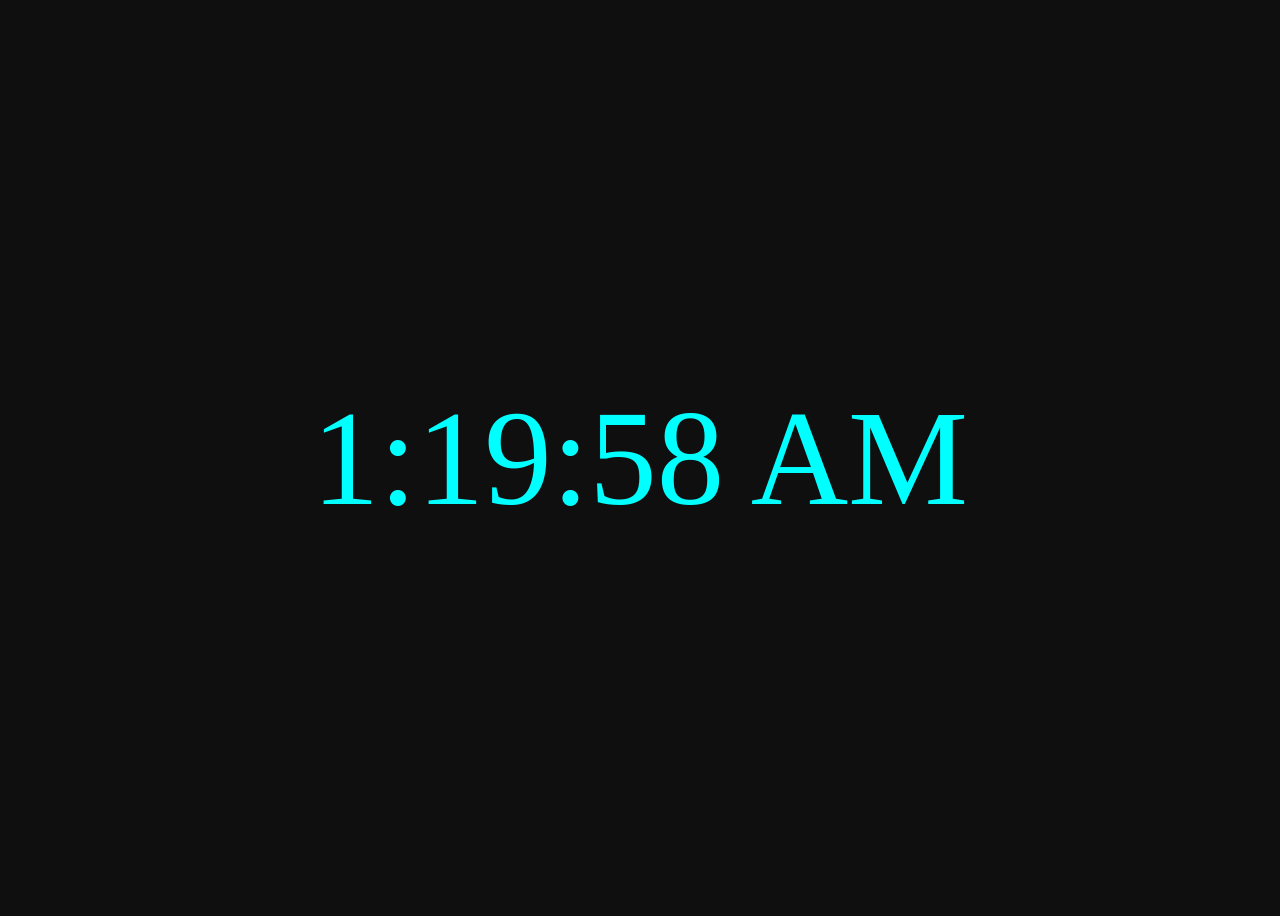
<file: clock/index.html>
<!DOCTYPE html>
<html lang="en">
<head>
    <meta charset="UTF-8">
    <meta name="viewport" content="width=Device-width, initial-scale=1.0">
    <title>CLOCK</title>
    <link rel="stylesheet" href="style.css">
</head>
<body>
        <div id="clock"></div>
    <script src="script.js"></script>
</body>
</html>
</file>
<file: clock/style.css>
#clock{
    font-size: 135px;
    color: aqua;
    display: flex;
    justify-content: center;
    align-items: center;
    min-height: 100vh;
    font-family: Cambria, Cochin, Georgia, Times, 'Times New Roman', serif;
}
body{
    background-color: #0f0f0f;
}
</file>
